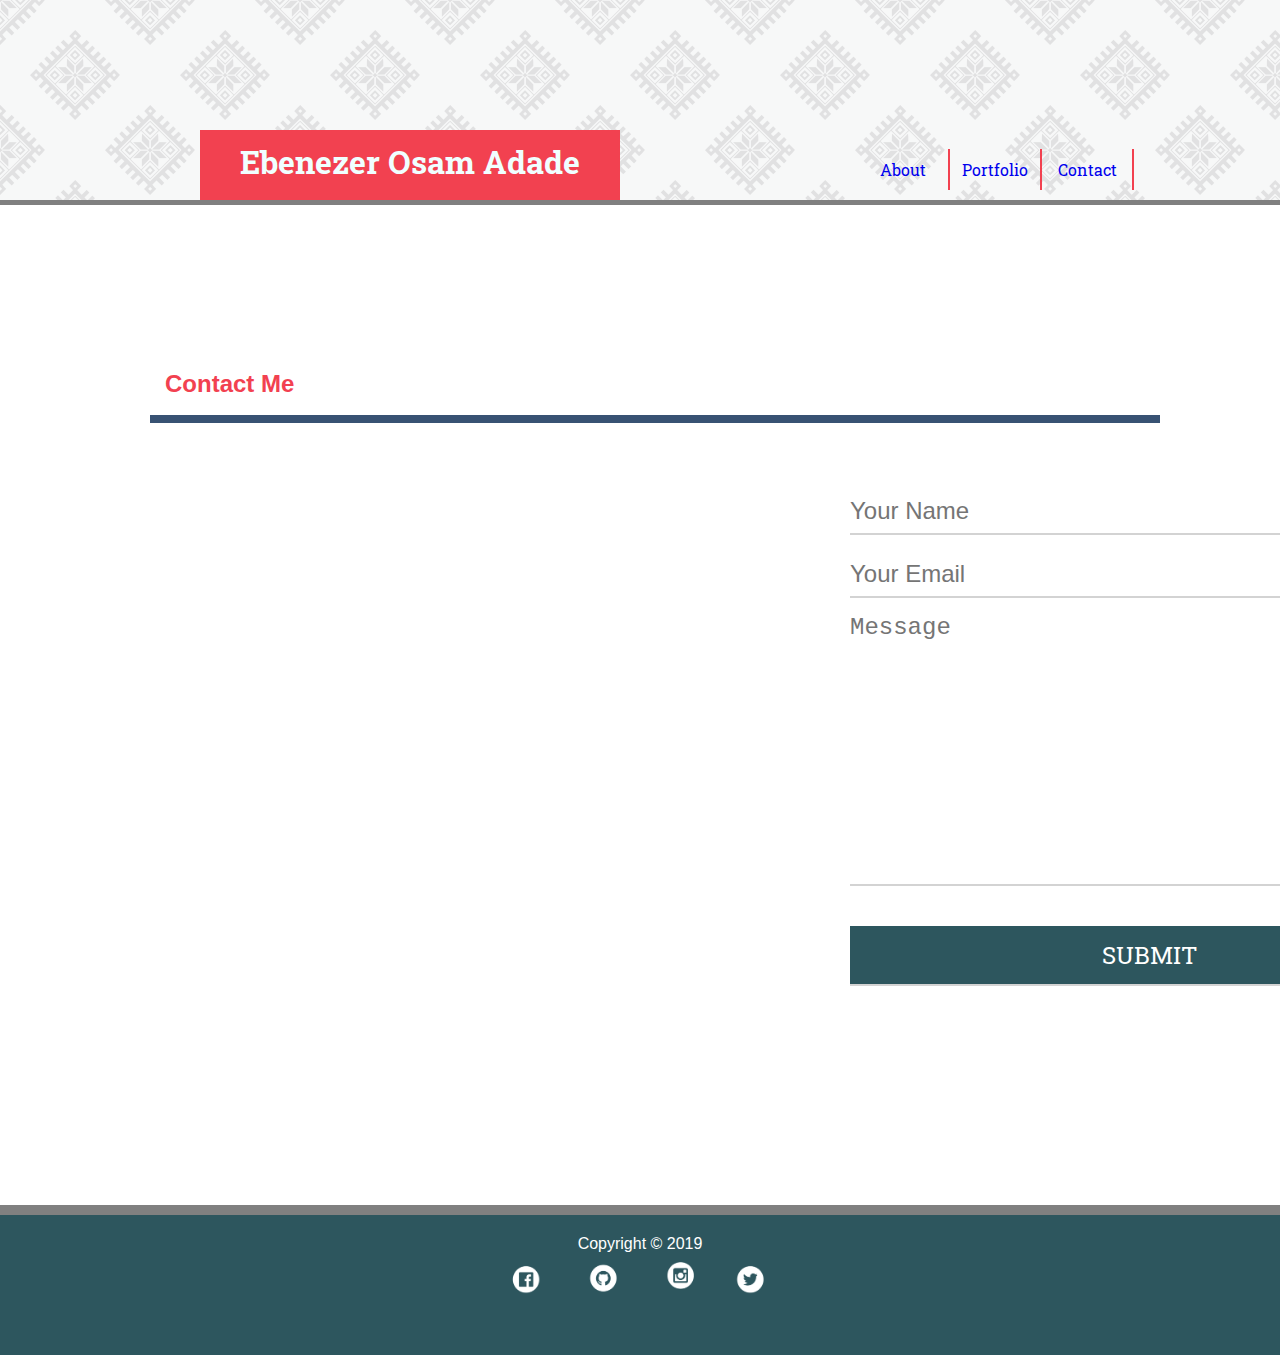
<file: contact.html>
<!DOCTYPE html>
<html>
<head>
    <meta charset='utf-8'>
    <meta http-equiv='X-UA-Compatible' content='IE=edge'>
    <link href="https://fonts.googleapis.com/css?family=Roboto+Slab&display=swap" rel="stylesheet">
    <title>Portfolio About Me</title>
    <meta name='viewport' content='width=device-width, initial-scale=1'>
    <link rel='stylesheet' type='text/css' media='screen' href='./assets/css/style.css'>
    <!-- <script src='main.js'></script> -->
</head>

<body>
    <div class="header">
        
        <h1 id="name">
            Ebenezer Osam Adade
        </h1>
  
        <div id="naivgation">
                <a href="./index.html">
                    <div class="box about"> About</div>
                </a>
        
                <a href="./portfolio.html">
                    <div class="box portfolio">Portfolio</div>
                </a>
        
                <a href="./contact.html">
                    <div class="box contact">Contact</div>
                </a>
        </div>
        
    </div>

    <div class="content">

        
        <h2 class="contact-title">
            Contact Me
        </h2>

        <div class="wrapper">

            
            <div class="contact-form">

                <form id="contact-form" method="post" action="">

                    <INput type="text" name="name" class="form-control" placeholder="Your Name" required><br>

                    <INput type="text" name="eamil" class="form-control" placeholder="Your Email" required><br>

                    <textarea name="message" class="form-control" placeholder="Message" cols="30" rows="10"></textarea><br>

                    <input type="submit" class="form-control sub" value="SUBMIT" >

                </form>

            </div>

        </div>


    </div>

    <div id="footer">
        <p class="notes"> Copyright &copy; 2019 </p>

        <div>
            <img class="icon" src="./assets/images/social-media-icons-fb-transp-white.png" alt="facebook icon by lynneice">
        
            <img class="icon" src="./assets/images/social-media-icons-github-transp-white.png" alt="github icon by lynneice">
        
            <img class="icon" src="./assets/images/social-media-icons-ig-transp-white.png" alt="ig icon by lynneice">
        
            <img class="icon" src="./assets/images/social-media-icons-twitter-transp-white.png" alt="twitter icon by lynneice">
        
        </div>
        
    </footer>
    
</body>
</html>
</file>
<file: assets/css/style.css>
* {
    margin: 0;
    padding: 0;
} 

body {}

.header {
    margin: 0px;
    border: 0px;
    padding: 0px;
    height: 200px;
    width: 100%;
    /* background-color:lightgray; */
    border-bottom: 5px solid gray;
    font-family: 'Roboto Slab', serif;
    position: relative;
    /* font-weight: 50px; */
    background-image:url(../images/eight_horns.png);

}

#name {
    margin: 0px;
    border: 0px;
    padding: 10px;
    height: 50px;
    width: 400px;
    background-color: #f24150;
    text-align: center;
    position: absolute;
    left: 200px;
    bottom: 0;
    color: azure;
    font-family: 'Roboto Slab', serif;
}

#name:hover {
    position: absolute;
    left: 200px;
    bottom: 10px;
    cursor: pointer;
    color: #385273;
}

.box {
    border: 0;
    border-right: 2px solid #f24150;
    padding: 10px;
    width: 70px;
    background-color:none;
    text-align: center;
    font-family: 'Roboto Slab', serif;
    
}

/* #nagivation {
    position: absolute;
    right: 0;
    bottom: 0;
} */

.about {
    position: absolute;
    bottom: 10px;
    right: 330px;
}

.portfolio {
    position: absolute;
    bottom: 10px;
    right: 238px;
}

.contact {
    position: absolute;
    bottom: 10px;
    right: 146px;
}

.content {
    margin: 0px;
    border: 0px;
    height: 700px;
    /* width: 100%; */
    border-bottom: 10px solid gray;
    /* background-image: url() */
    /* background-color:#595959; */
    padding: 150px;
    font-family: 'Lucida Sans', 'Lucida Sans Regular', 'Lucida Grande', 'Lucida Sans Unicode', Geneva, Verdana, sans-serif;

}

.main {
    margin: 0px;
    border: 1px;
    padding: 15px;
    background-color: #ffffff;
    height:30px;
    width: 100%;
    border-bottom: 8px solid #385273;
    text-align: left;
    color: #f24150;
}

.wrapper {
    margin: 0px;
    border: 1px;
    padding: 15px;
    background-color:#ffffff;
    height:600px;
    width: 100%;
    text-align: left;
    font-size: 100%;
    position: relative;
}

/* p {padding: 20px;} */

.profile-pic {
    float: left;
    margin: 20px;
}

#footer {
    margin: 0px;
    border: 0px;
    padding: 20px;
    height: 100px;
    background-color: #2d565e;
    color: #ffffff;
    text-align: center;
    font-family: 'Lucida Sans', 'Lucida Sans Regular', 'Lucida Grande', 'Lucida Sans Unicode', Geneva, Verdana, sans-serif;
} 

/* css styles for the portfolio page */

.port {
    width: 300px;
    /* height: 100%; */
}

/* .webdesign {
    position: absolute;
    left: 500px;

} */

.left {
    float: left;
    padding-left: 150px;
    padding-top: 50px;
    position: relative;
    color: #ffffff;
    
}

.left:hover {
    opacity: 0.5;
    cursor: pointer;
    width: 350px;
}

/* "can achieve the same thing with .left" */
/* .first {
    position: absolute;
    left: 150px;
}

.second {
    position: absolute;
    left: 600px;
}

.third {
    position: absolute;
    left: 1050px;
}

.fourth {
    position: absolute;
    left: 1500px;
} */

.p-title {
    width: 260px;
    text-align: center;
    background-color: #f24150;
    position: absolute;
    bottom: 100px;
    padding: 20px;
}

.p-title:hover {
    position: absolute;
    bottom: 105px;
    padding: 20px;
}

.form {
    margin-top: 50px;
}

.form-control {
    width: 600px;
    background: white;
    border: none;
    outline: none;
    border-bottom: 2px solid lightgrey;
    border-right: 2px solid lightgrey;
    font-size: 24px;
    margin-bottom: 16px;
}

input {
    height: 45px;
}

.sub {
background-color: #2d565e;
/* width: 400px; */
height: 60px;
font-family: 'Roboto Slab', serif;
/* font-size: ;
font-weight: ; */
margin-top: 20px;
color: #ffffff;
}

.sub:hover {
    background-color: #f24150;
    cursor: pointer;
}

.contact-form {
    margin-top: 50px;
    position: absolute;
    left: 700px;

    /* float: right; */
}

.contact-title {
    margin: 0px;
    border: 1px;
    padding: 15px;
    background-color: #ffffff;
    height:30px;
    width: 100%;
    border-bottom: 8px solid #385273;
    text-align: left;
    color: #f24150; 
}

.icon {
    height: 50px;
}

.icon:hover {
    height: 75px;
    opacity: 0.5;
    cursor: pointer;
}
</file>
